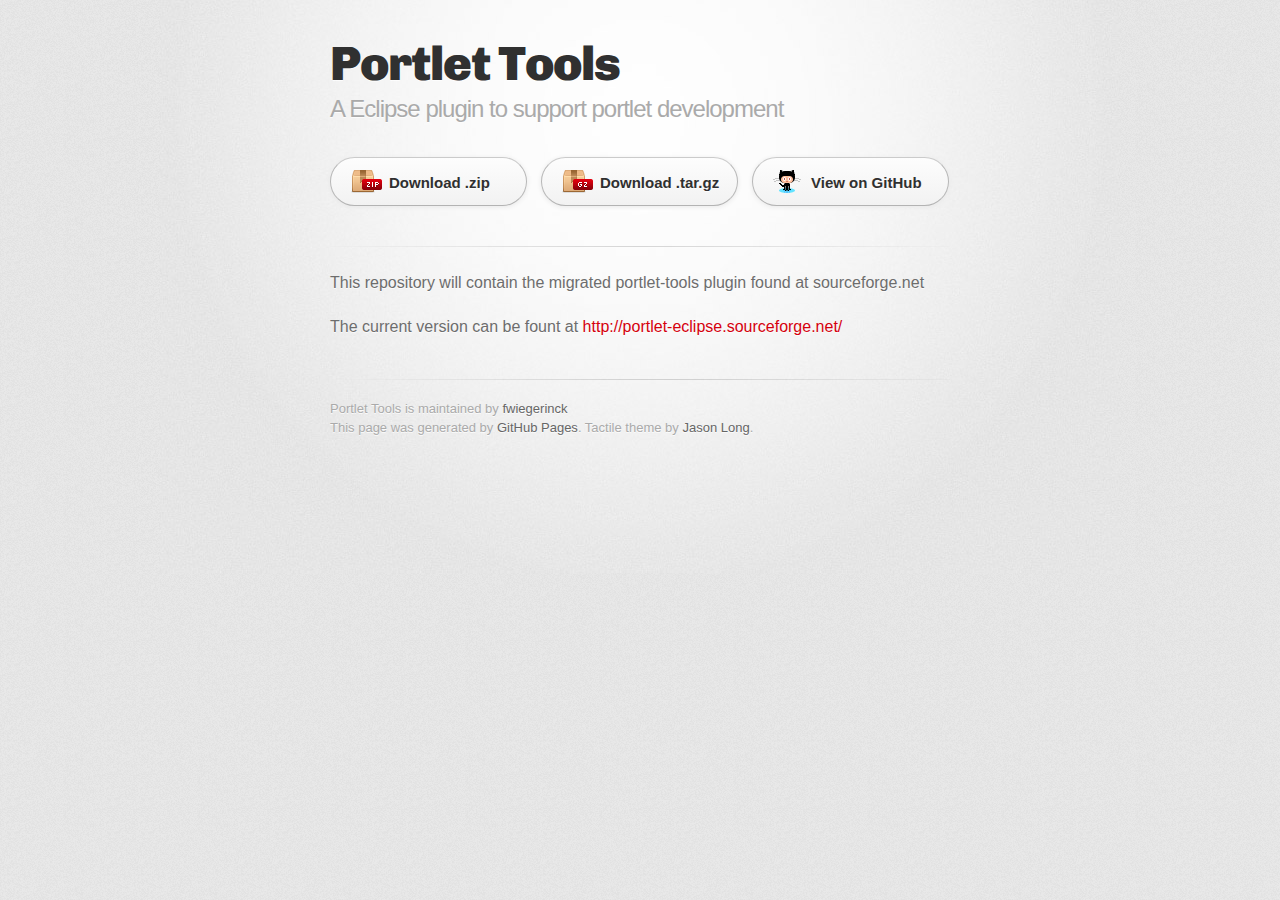
<file: index.html>
<!DOCTYPE html>
<html>
  <head>
    <meta charset='utf-8'>
    <meta http-equiv="X-UA-Compatible" content="chrome=1">
    <link href='https://fonts.googleapis.com/css?family=Chivo:900' rel='stylesheet' type='text/css'>
    <link rel="stylesheet" type="text/css" href="stylesheets/stylesheet.css" media="screen" />
    <link rel="stylesheet" type="text/css" href="stylesheets/pygment_trac.css" media="screen" />
    <link rel="stylesheet" type="text/css" href="stylesheets/print.css" media="print" />
    <!--[if lt IE 9]>
    <script src="//html5shiv.googlecode.com/svn/trunk/html5.js"></script>
    <![endif]-->
    <title>Portlet Tools by fwiegerinck</title>
  </head>

  <body>
    <div id="container">
      <div class="inner">

        <header>
          <h1>Portlet Tools</h1>
          <h2>A Eclipse plugin to support portlet development</h2>
        </header>

        <section id="downloads" class="clearfix">
          <a href="https://github.com/fwiegerinck/portlet-tools/zipball/master" id="download-zip" class="button"><span>Download .zip</span></a>
          <a href="https://github.com/fwiegerinck/portlet-tools/tarball/master" id="download-tar-gz" class="button"><span>Download .tar.gz</span></a>
          <a href="https://github.com/fwiegerinck/portlet-tools" id="view-on-github" class="button"><span>View on GitHub</span></a>
        </section>

        <hr>

        <section id="main_content">
          <p>This repository will contain the migrated portlet-tools plugin found at sourceforge.net</p>

<p>The current version can be fount at <a href="http://portlet-eclipse.sourceforge.net/">http://portlet-eclipse.sourceforge.net/</a></p>
        </section>

        <footer>
          Portlet Tools is maintained by <a href="https://github.com/fwiegerinck">fwiegerinck</a><br>
          This page was generated by <a href="http://pages.github.com">GitHub Pages</a>. Tactile theme by <a href="http://twitter.com/jasonlong">Jason Long</a>.
        </footer>

        
      </div>
    </div>
  </body>
</html>
</file>
<file: stylesheets/pygment_trac.css>
.highlight  { background: #ffffff; }
.highlight .c { color: #999988; font-style: italic } /* Comment */
.highlight .err { color: #a61717; background-color: #e3d2d2 } /* Error */
.highlight .k { font-weight: bold } /* Keyword */
.highlight .o { font-weight: bold } /* Operator */
.highlight .cm { color: #999988; font-style: italic } /* Comment.Multiline */
.highlight .cp { color: #999999; font-weight: bold } /* Comment.Preproc */
.highlight .c1 { color: #999988; font-style: italic } /* Comment.Single */
.highlight .cs { color: #999999; font-weight: bold; font-style: italic } /* Comment.Special */
.highlight .gd { color: #000000; background-color: #ffdddd } /* Generic.Deleted */
.highlight .gd .x { color: #000000; background-color: #ffaaaa } /* Generic.Deleted.Specific */
.highlight .ge { font-style: italic } /* Generic.Emph */
.highlight .gr { color: #aa0000 } /* Generic.Error */
.highlight .gh { color: #999999 } /* Generic.Heading */
.highlight .gi { color: #000000; background-color: #ddffdd } /* Generic.Inserted */
.highlight .gi .x { color: #000000; background-color: #aaffaa } /* Generic.Inserted.Specific */
.highlight .go { color: #888888 } /* Generic.Output */
.highlight .gp { color: #555555 } /* Generic.Prompt */
.highlight .gs { font-weight: bold } /* Generic.Strong */
.highlight .gu { color: #800080; font-weight: bold; } /* Generic.Subheading */
.highlight .gt { color: #aa0000 } /* Generic.Traceback */
.highlight .kc { font-weight: bold } /* Keyword.Constant */
.highlight .kd { font-weight: bold } /* Keyword.Declaration */
.highlight .kn { font-weight: bold } /* Keyword.Namespace */
.highlight .kp { font-weight: bold } /* Keyword.Pseudo */
.highlight .kr { font-weight: bold } /* Keyword.Reserved */
.highlight .kt { color: #445588; font-weight: bold } /* Keyword.Type */
.highlight .m { color: #009999 } /* Literal.Number */
.highlight .s { color: #d14 } /* Literal.String */
.highlight .na { color: #008080 } /* Name.Attribute */
.highlight .nb { color: #0086B3 } /* Name.Builtin */
.highlight .nc { color: #445588; font-weight: bold } /* Name.Class */
.highlight .no { color: #008080 } /* Name.Constant */
.highlight .ni { color: #800080 } /* Name.Entity */
.highlight .ne { color: #990000; font-weight: bold } /* Name.Exception */
.highlight .nf { color: #990000; font-weight: bold } /* Name.Function */
.highlight .nn { color: #555555 } /* Name.Namespace */
.highlight .nt { color: #000080 } /* Name.Tag */
.highlight .nv { color: #008080 } /* Name.Variable */
.highlight .ow { font-weight: bold } /* Operator.Word */
.highlight .w { color: #bbbbbb } /* Text.Whitespace */
.highlight .mf { color: #009999 } /* Literal.Number.Float */
.highlight .mh { color: #009999 } /* Literal.Number.Hex */
.highlight .mi { color: #009999 } /* Literal.Number.Integer */
.highlight .mo { color: #009999 } /* Literal.Number.Oct */
.highlight .sb { color: #d14 } /* Literal.String.Backtick */
.highlight .sc { color: #d14 } /* Literal.String.Char */
.highlight .sd { color: #d14 } /* Literal.String.Doc */
.highlight .s2 { color: #d14 } /* Literal.String.Double */
.highlight .se { color: #d14 } /* Literal.String.Escape */
.highlight .sh { color: #d14 } /* Literal.String.Heredoc */
.highlight .si { color: #d14 } /* Literal.String.Interpol */
.highlight .sx { color: #d14 } /* Literal.String.Other */
.highlight .sr { color: #009926 } /* Literal.String.Regex */
.highlight .s1 { color: #d14 } /* Literal.String.Single */
.highlight .ss { color: #990073 } /* Literal.String.Symbol */
.highlight .bp { color: #999999 } /* Name.Builtin.Pseudo */
.highlight .vc { color: #008080 } /* Name.Variable.Class */
.highlight .vg { color: #008080 } /* Name.Variable.Global */
.highlight .vi { color: #008080 } /* Name.Variable.Instance */
.highlight .il { color: #009999 } /* Literal.Number.Integer.Long */

.type-csharp .highlight .k { color: #0000FF }
.type-csharp .highlight .kt { color: #0000FF }
.type-csharp .highlight .nf { color: #000000; font-weight: normal }
.type-csharp .highlight .nc { color: #2B91AF }
.type-csharp .highlight .nn { color: #000000 }
.type-csharp .highlight .s { color: #A31515 }
.type-csharp .highlight .sc { color: #A31515 }
</file>
<file: stylesheets/print.css>
html, body, div, span, applet, object, iframe,
h1, h2, h3, h4, h5, h6, p, blockquote, pre,
a, abbr, acronym, address, big, cite, code,
del, dfn, em, img, ins, kbd, q, s, samp,
small, strike, strong, sub, sup, tt, var,
b, u, i, center,
dl, dt, dd, ol, ul, li,
fieldset, form, label, legend,
table, caption, tbody, tfoot, thead, tr, th, td,
article, aside, canvas, details, embed, 
figure, figcaption, footer, header, hgroup, 
menu, nav, output, ruby, section, summary,
time, mark, audio, video {
  margin: 0;
  padding: 0;
  border: 0;
  font-size: 100%;
  font: inherit;
  vertical-align: baseline;
}
/* HTML5 display-role reset for older browsers */
article, aside, details, figcaption, figure, 
footer, header, hgroup, menu, nav, section {
  display: block;
}
body {
  line-height: 1;
}
ol, ul {
  list-style: none;
}
blockquote, q {
  quotes: none;
}
blockquote:before, blockquote:after,
q:before, q:after {
  content: '';
  content: none;
}
table {
  border-collapse: collapse;
  border-spacing: 0;
}
body {
  font-size: 13px;
  line-height: 1.5; 
  font-family: 'Helvetica Neue', Helvetica, Arial, serif;
  color: #000;
}

a {
  color: #d5000d;
  font-weight: bold;
}

header {
  padding-top: 35px;
  padding-bottom: 10px;
}

header h1 {
  font-weight: bold;
  letter-spacing: -1px;
  font-size: 48px;
  color: #303030;
  line-height: 1.2;
}

header h2 {
  letter-spacing: -1px;
  font-size: 24px;
  color: #aaa;
  font-weight: normal;
  line-height: 1.3;
}
#downloads {
  display: none;
}
#main_content {
  padding-top: 20px;
}

code, pre {
  font-family: Monaco, "Bitstream Vera Sans Mono", "Lucida Console", Terminal;
  color: #222;
  margin-bottom: 30px;
  font-size: 12px;
}

code {
  padding: 0 3px;
}

pre {
  border: solid 1px #ddd;
  padding: 20px;
  overflow: auto;
}
pre code {
  padding: 0;
}

ul, ol, dl {
  margin-bottom: 20px;
}


/* COMMON STYLES */

table {
  width: 100%;
  border: 1px solid #ebebeb;
}

th {
  font-weight: 500;
}

td {
  border: 1px solid #ebebeb;
  text-align: center; 
  font-weight: 300;
}

form {
  background: #f2f2f2;
  padding: 20px;
  
}


/* GENERAL ELEMENT TYPE STYLES */

h1 {
  font-size: 2.8em;
} 

h2 {
  font-size: 22px;
  font-weight: bold;
  color: #303030;
  margin-bottom: 8px;
} 

h3 {
  color: #d5000d;
  font-size: 18px;
  font-weight: bold;
  margin-bottom: 8px;
} 
 
h4 {
  font-size: 16px;
  color: #303030;
  font-weight: bold;
} 

h5 {
  font-size: 1em;
  color: #303030;
} 

h6 {
  font-size: .8em;
  color: #303030;
} 

p {
  font-weight: 300;
  margin-bottom: 20px;
}
 
a {
  text-decoration: none;
}

p a {
  font-weight: 400;
}

blockquote {
  font-size: 1.6em;
  border-left: 10px solid #e9e9e9;
  margin-bottom: 20px;
  padding: 0 0 0 30px;
}

ul li {
  list-style: disc inside;
  padding-left: 20px;
}

ol li {
  list-style: decimal inside;
  padding-left: 3px;
}

dl dd {
  font-style: italic;
  font-weight: 100;
}

footer {
  margin-top: 40px;
  padding-top: 20px;
  padding-bottom: 30px;
  font-size: 13px;
  color: #aaa;
}

footer a {
  color: #666;
}

/* MISC */
.clearfix:after {
  clear: both;
  content: '.';
  display: block;
  visibility: hidden;
  height: 0;
}

.clearfix {display: inline-block;}
* html .clearfix {height: 1%;}
.clearfix {display: block;}
</file>
<file: stylesheets/stylesheet.css>
/* http://meyerweb.com/eric/tools/css/reset/ 
   v2.0 | 20110126
   License: none (public domain)
*/
html, body, div, span, applet, object, iframe,
h1, h2, h3, h4, h5, h6, p, blockquote, pre,
a, abbr, acronym, address, big, cite, code,
del, dfn, em, img, ins, kbd, q, s, samp,
small, strike, strong, sub, sup, tt, var,
b, u, i, center,
dl, dt, dd, ol, ul, li,
fieldset, form, label, legend,
table, caption, tbody, tfoot, thead, tr, th, td,
article, aside, canvas, details, embed, 
figure, figcaption, footer, header, hgroup, 
menu, nav, output, ruby, section, summary,
time, mark, audio, video {
	margin: 0;
	padding: 0;
	border: 0;
	font-size: 100%;
	font: inherit;
	vertical-align: baseline;
}
/* HTML5 display-role reset for older browsers */
article, aside, details, figcaption, figure, 
footer, header, hgroup, menu, nav, section {
	display: block;
}
body {
	line-height: 1;
}
ol, ul {
	list-style: none;
}
blockquote, q {
	quotes: none;
}
blockquote:before, blockquote:after,
q:before, q:after {
	content: '';
	content: none;
}
table {
	border-collapse: collapse;
	border-spacing: 0;
}

/* LAYOUT STYLES */
body {
  font-size: 1em;
  line-height: 1.5; 
  background: #e7e7e7 url(../images/body-bg.png) 0 0 repeat;
  font-family: 'Helvetica Neue', Helvetica, Arial, serif;
  text-shadow: 0 1px 0 rgba(255, 255, 255, 0.8);
  color: #6d6d6d;
}

a {
  color: #d5000d;
}
a:hover {
  color: #c5000c;
}

header {
  padding-top: 35px;
  padding-bottom: 25px;
}

header h1 {
  font-family: 'Chivo', 'Helvetica Neue', Helvetica, Arial, serif; font-weight: 900;
  letter-spacing: -1px;
  font-size: 48px;
  color: #303030;
  line-height: 1.2;
}

header h2 {
  letter-spacing: -1px;
  font-size: 24px;
  color: #aaa;
  font-weight: normal;
  line-height: 1.3;
}

#container {
  background: transparent url(../images/highlight-bg.jpg) 50% 0 no-repeat;
  min-height: 595px;
}

.inner {
  width: 620px;
  margin: 0 auto;
}

#container .inner img {
  max-width: 100%;
}

#downloads {
  margin-bottom: 40px;
}

a.button {
  -moz-border-radius: 30px;
  -webkit-border-radius: 30px;                     
  border-radius: 30px;
  border-top: solid 1px #cbcbcb;
  border-left: solid 1px #b7b7b7;
  border-right: solid 1px #b7b7b7;
  border-bottom: solid 1px #b3b3b3;
  color: #303030;
  line-height: 25px;
  font-weight: bold;
  font-size: 15px;
  padding: 12px 8px 12px 8px;
  display: block;
  float: left;
  width: 179px;
  margin-right: 14px;  
  background: #fdfdfd; /* Old browsers */
  background: -moz-linear-gradient(top,  #fdfdfd 0%, #f2f2f2 100%); /* FF3.6+ */
  background: -webkit-gradient(linear, left top, left bottom, color-stop(0%,#fdfdfd), color-stop(100%,#f2f2f2)); /* Chrome,Safari4+ */
  background: -webkit-linear-gradient(top,  #fdfdfd 0%,#f2f2f2 100%); /* Chrome10+,Safari5.1+ */
  background: -o-linear-gradient(top,  #fdfdfd 0%,#f2f2f2 100%); /* Opera 11.10+ */
  background: -ms-linear-gradient(top,  #fdfdfd 0%,#f2f2f2 100%); /* IE10+ */
  background: linear-gradient(top,  #fdfdfd 0%,#f2f2f2 100%); /* W3C */
  filter: progid:DXImageTransform.Microsoft.gradient( startColorstr='#fdfdfd', endColorstr='#f2f2f2',GradientType=0 ); /* IE6-9 */
  -webkit-box-shadow: 10px 10px 5px #888;
  -moz-box-shadow: 10px 10px 5px #888;
  box-shadow: 0px 1px 5px #e8e8e8;
}
a.button:hover {
  border-top: solid 1px #b7b7b7;
  border-left: solid 1px #b3b3b3;
  border-right: solid 1px #b3b3b3;
  border-bottom: solid 1px #b3b3b3;
  background: #fafafa; /* Old browsers */
  background: -moz-linear-gradient(top,  #fdfdfd 0%, #f6f6f6 100%); /* FF3.6+ */
  background: -webkit-gradient(linear, left top, left bottom, color-stop(0%,#fdfdfd), color-stop(100%,#f6f6f6)); /* Chrome,Safari4+ */
  background: -webkit-linear-gradient(top,  #fdfdfd 0%,#f6f6f6 100%); /* Chrome10+,Safari5.1+ */
  background: -o-linear-gradient(top,  #fdfdfd 0%,#f6f6f6 100%); /* Opera 11.10+ */
  background: -ms-linear-gradient(top,  #fdfdfd 0%,#f6f6f6 100%); /* IE10+ */
  background: linear-gradient(top,  #fdfdfd 0%,#f6f6f6, 100%); /* W3C */
  filter: progid:DXImageTransform.Microsoft.gradient( startColorstr='#fdfdfd', endColorstr='#f6f6f6',GradientType=0 ); /* IE6-9 */
}

a.button span {
  padding-left: 50px;
  display: block;
  height: 23px;
}

#download-zip span {
  background: transparent url(../images/zip-icon.png) 12px 50% no-repeat;
}
#download-tar-gz span {
  background: transparent url(../images/tar-gz-icon.png) 12px 50% no-repeat;
}
#view-on-github span {
  background: transparent url(../images/octocat-icon.png) 12px 50% no-repeat;
}
#view-on-github {
  margin-right: 0;
}

code, pre {
  font-family: Monaco, "Bitstream Vera Sans Mono", "Lucida Console", Terminal;
  color: #222;
  margin-bottom: 30px;
  font-size: 14px;
}

code {
  background-color: #f2f2f2;
  border: solid 1px #ddd;
  padding: 0 3px;
}

pre {
  padding: 20px;
  background: #303030;
  color: #f2f2f2;
  text-shadow: none;
  overflow: auto;
}
pre code {
  color: #f2f2f2;
  background-color: #303030;
  border: none;
  padding: 0;
}

ul, ol, dl {
  margin-bottom: 20px;
}


/* COMMON STYLES */

hr {
  height: 1px;
  line-height: 1px;
  margin-top: 1em;
  padding-bottom: 1em;
  border: none;
  background: transparent url('../images/hr.png') 50% 0 no-repeat;
}

strong {
  font-weight: bold;
}

em {
  font-style: italic;
}

table {
  width: 100%;
  border: 1px solid #ebebeb;
}

th {
  font-weight: 500;
}

td {
  border: 1px solid #ebebeb;
  text-align: center; 
  font-weight: 300;
}

form {
  background: #f2f2f2;
  padding: 20px;
  
}


/* GENERAL ELEMENT TYPE STYLES */

h1 {
  font-size: 32px;
} 

h2 {
  font-size: 22px;
  font-weight: bold;
  color: #303030;
  margin-bottom: 8px;
} 

h3 {
  color: #d5000d;
  font-size: 18px;
  font-weight: bold;
  margin-bottom: 8px;
} 
 
h4 {
  font-size: 16px;
  color: #303030;
  font-weight: bold;
} 

h5 {
  font-size: 1em;
  color: #303030;
} 

h6 {
  font-size: .8em;
  color: #303030;
} 

p {
  font-weight: 300;
  margin-bottom: 20px;
}
 
a {
  text-decoration: none;
}

p a {
  font-weight: 400;
}

blockquote {
  font-size: 1.6em;
  border-left: 10px solid #e9e9e9;
  margin-bottom: 20px;
  padding: 0 0 0 30px;
}

ul li {
  list-style: disc inside;
  padding-left: 20px;
}

ol li {
  list-style: decimal inside;
  padding-left: 3px;
}

dl dt {
  color: #303030;
}

footer {
  background: transparent url('../images/hr.png') 0 0 no-repeat;
  margin-top: 40px;
  padding-top: 20px;
  padding-bottom: 30px;
  font-size: 13px;
  color: #aaa;
}

footer a {
  color: #666;
}
footer a:hover {
  color: #444;
}

/* MISC */
.clearfix:after {
  clear: both;
  content: '.';
  display: block;
  visibility: hidden;
  height: 0;
}

.clearfix {display: inline-block;}
* html .clearfix {height: 1%;}
.clearfix {display: block;}

/* #Media Queries
================================================== */

/* Smaller than standard 960 (devices and browsers) */
@media only screen and (max-width: 959px) {}

/* Tablet Portrait size to standard 960 (devices and browsers) */
@media only screen and (min-width: 768px) and (max-width: 959px) {}

/* All Mobile Sizes (devices and browser) */
@media only screen and (max-width: 767px) {
  header {
    padding-top: 10px;
    padding-bottom: 10px;
  }
  #downloads {
    margin-bottom: 25px;
  }
  #download-zip, #download-tar-gz {
    display: none;
  }
  .inner {
    width: 94%;
    margin: 0 auto;
  }
}

/* Mobile Landscape Size to Tablet Portrait (devices and browsers) */
@media only screen and (min-width: 480px) and (max-width: 767px) {}

/* Mobile Portrait Size to Mobile Landscape Size (devices and browsers) */
@media only screen and (max-width: 479px) {}
</file>
